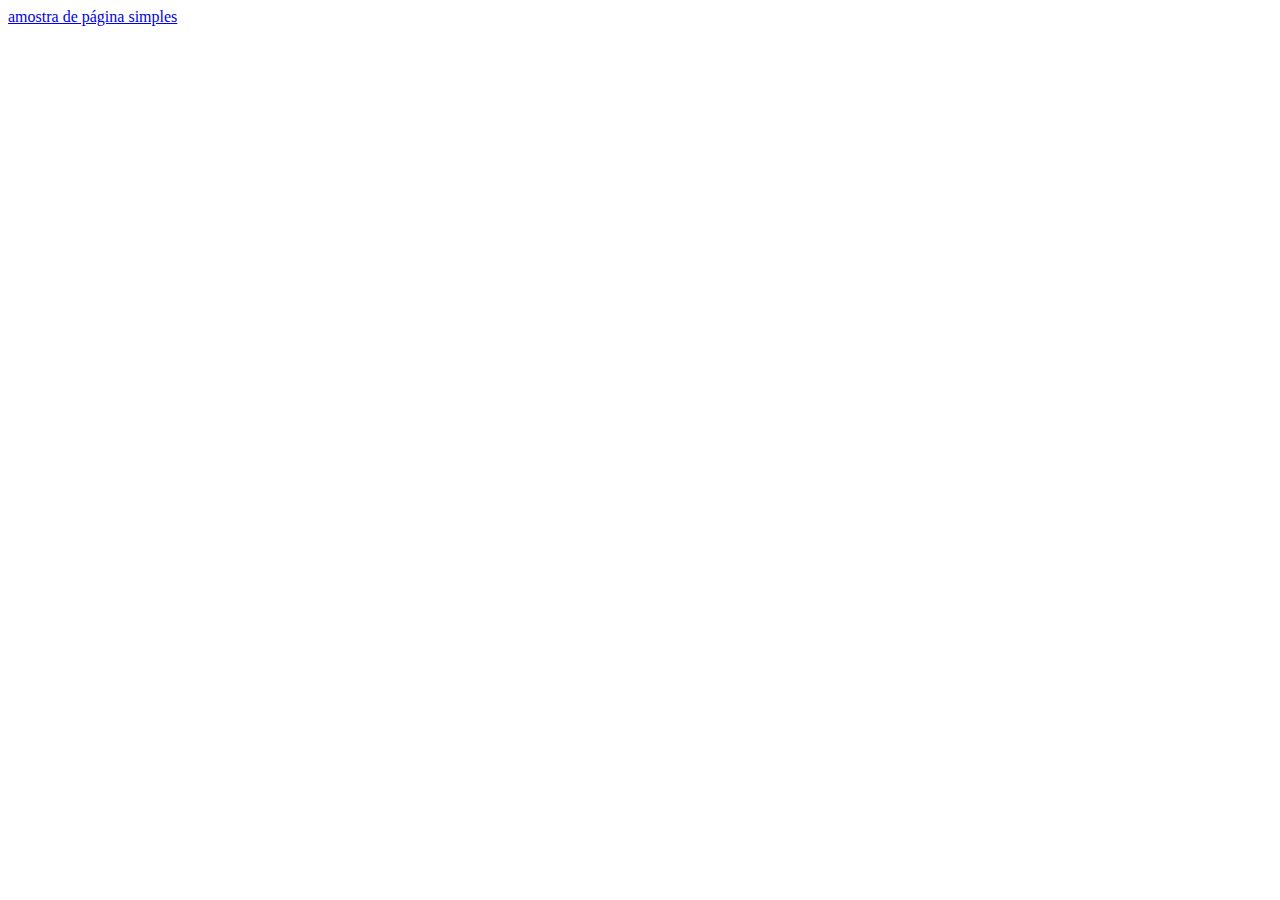
<file: export.html>
<!DOCTYPE html>
<html lang="pt-br">
<head>
    <meta charset="UTF-8">
    <meta http-equiv="X-UA-Compatible" content="IE=edge">
    <meta name="viewport" content="width=device-width, initial-scale=1.0">
    <title>export</title>
</head>
<body>

    <a href="Page__1/index.html">amostra de página simples</a>

</body>
</html>
</file>
